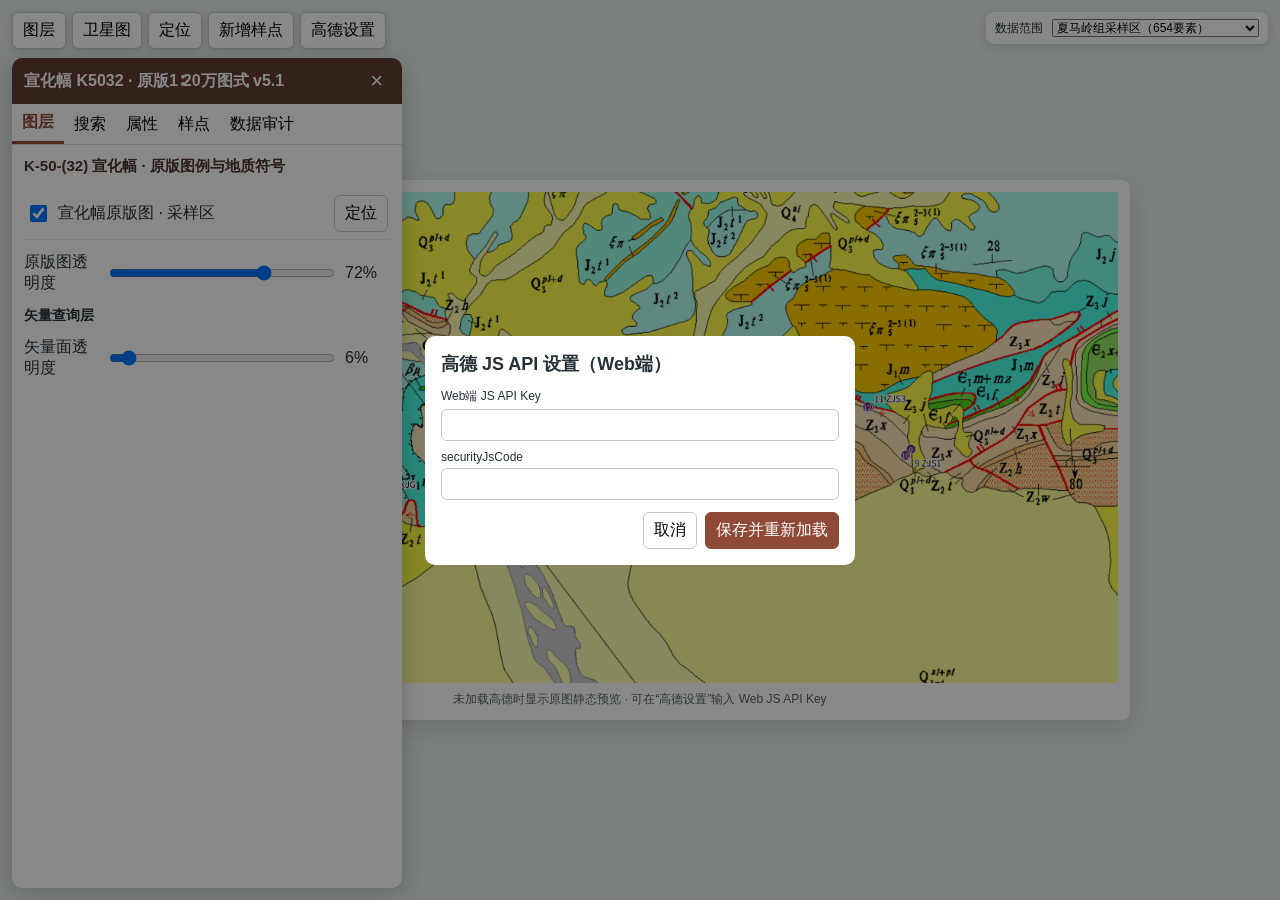
<file: index.html>
<!doctype html>
<html lang="zh-CN">
<head>
<meta charset="utf-8">
<meta name="viewport" content="width=device-width,initial-scale=1,maximum-scale=1,user-scalable=no">
<title>宣化幅 K5032 下马岭组野外地质地图 v5.1 集合版</title>
<link rel="stylesheet" href="styles.css">
<meta name="theme-color" content="#633e35">
<link rel="manifest" href="manifest.webmanifest">
</head>
<body>
<div id="map"></div>
<div id="offlinePreview"><figure><img src="data/preview/K5032_12点位_原色预览.jpg" alt="宣化幅12处采样点原色地质图预览"><figcaption>未加载高德时显示原图静态预览 · 可在“高德设置”输入 Web JS API Key</figcaption></figure></div>
<div id="toolbar">
  <button id="btnMenu">图层</button>
  <button id="btnBase" data-sat="0">卫星图</button>
  <button id="btnLocate">定位</button>
  <button id="btnAddSample">新增样点</button>
  <button id="btnSetup">高德设置</button>
</div>
<div id="scopebar">
  <label>数据范围</label>
  <select id="scopeSelect">
    <option value="local">夏马岭组采样区（654要素）</option>
    <option value="full">K5032 宣化幅全图幅（6637要素）</option>
  </select>
  <span id="loadState"></span>
</div>
<aside id="panel" class="open">
  <div class="panel-head"><b>宣化幅 K5032 · 原版1∶20万图式 v5.1</b><button id="btnClosePanel">×</button></div>
  <div class="tabs"><button class="tab active" data-tab="layers">图层</button><button class="tab" data-tab="search">搜索</button><button class="tab" data-tab="info">属性</button><button class="tab" data-tab="samples">样点</button><button class="tab" data-tab="about">数据审计</button></div>
  <section id="tab-layers" class="tabbody active">
    <h3 class="legend-first-title">K-50-(32) 宣化幅 · 原版图例与地质符号</h3>
    <div id="legend"></div>
    <div class="raster-controls">
      <label class="layer-row"><input type="checkbox" id="rasterK5032" checked><span id="rasterScopeName">宣化幅原版图 · 采样区</span><button type="button" id="focusK5032">定位</button></label>
      <div class="slider-row"><label>原版图透明度</label><input id="rasterOpacitySlider" type="range" min="0" max="1" step="0.05" value="0.72"><span id="rasterOpacityValue">72%</span></div>
    </div>
    <h3>矢量查询层</h3>
    <div id="layerSwitches"></div>
    <div class="slider-row"><label>矢量面透明度</label><input id="opacitySlider" type="range" min="0" max="0.85" step="0.05" value="0.06"><span id="opacityValue">6%</span></div>
  </section>
  <section id="tab-search" class="tabbody">
    <input id="searchInput" placeholder="搜索 下马岭组、赵家山、侵入岩、断层、地层代号……">
    <button id="btnSearch" class="wide">搜索全部属性</button>
    <div id="searchResults"></div>
  </section>
  <section id="tab-info" class="tabbody"><div id="featureInfo" class="hint">先在“图层”中开启相应矢量查询层，再点击地图查看全部原始属性。既有12个采样点默认可点击。</div></section>
  <section id="tab-samples" class="tabbody">
    <div class="sample-actions"><button id="btnExportCSV">导出 CSV</button><button id="btnExportGeoJSON">导出 GeoJSON</button><button id="btnClearSamples">清空新增点</button></div>
    <div id="sampleList"></div>
  </section>
  <section id="tab-about" class="tabbody">
    <div class="about">
      <p><b>源图幅：</b>K-50-(32) 宣化幅，1∶20万地质图。来自你上传的 K5032.rar（MAPGIS 6.7）和 k5032.TIF 原始图面。</p>
      <p><b>功能：</b>原版图及图例、卫星底图、地质矢量查询、全部原始属性搜索、12处既有采样点、点击新增样点、CSV/GeoJSON导出、高德APP导航。</p>
      <p><b>图层完整性：</b>GeoPackage中11类原始空间图层共6625个要素，另有12个预设采样点；全幅6637个要素、采样区654个。矢量图层默认只开启采样点，避免覆盖TIF原始配色和符号。</p>
      <p><b>配准精度：</b>原始TIF没有内嵌地理坐标，根据经纬网和图框四角近似定位。北京54的地理经纬度显示时暂近似视为WGS84后转换为GCJ-02，未进行有实测控制点支持的七参数转换。图上地层边界与采样点不能用于米级判定。</p>
      <p><b>新增采样点：</b>浏览器会在本机本域名保存新样点；要备份请及时导出CSV或GeoJSON。自采数据使用GCJ-02，不应直接当WGS84科研测量数据。</p>
      <p><b>使用限制：</b>官方高德APP可通过导航链接打开点位，但不能直接加载本地图层。手机要查看自定义地质图，需要把该网页及文件部署在支持HTTPS的服务器上。</p>
      <div class="precision-warning">注意：旧1∶20万地质图仅可用于区域地层和断层背景判读。XJG等部分点位与原图所标地层不一致，需现场结合真实露头复核。</div>
    </div>
  </section>
</aside>
<div id="status"></div>


<div id="legendModal" class="modal legend-modal"><div class="legend-modalbox">
  <div class="legend-modal-head"><b id="legendModalTitle">原版图例</b><button data-close="legendModal">×</button></div>
  <div class="legend-zoom-hint">可滚动查看；浏览器可用 Ctrl + / Ctrl - 放大缩小。</div>
  <img id="legendModalImg" src="data/legend/K5032_原始右侧地质图例.png" alt="K5032 原版图例">
</div></div>
<div id="setupModal" class="modal"><div class="modalbox"><h2>高德 JS API 设置（Web端）</h2><label>Web端 JS API Key<input id="amapKey"></label><label>securityJsCode<input id="securityCode"></label><div class="modal-actions"><button data-close="setupModal">取消</button><button id="btnSaveSetup" class="primary">保存并重新加载</button></div></div></div>
<div id="sampleModal" class="modal"><div class="modalbox"><h2>新增采样点</h2><div id="sampleCoord" class="hint"></div><label>编号<input id="sampleCode"></label><label>岩性<input id="sampleLithology"></label><label>产状<input id="sampleAttitude"></label><label>距脉体/反应带<input id="sampleDistance"></label><label>流体/构造关系<input id="sampleRelation"></label><label>备注<textarea id="sampleNote"></textarea></label><div class="modal-actions"><button data-close="sampleModal">取消</button><button id="btnSaveSample" class="primary">保存</button></div></div></div>
<script src="data/local_data.js"></script>
<script src="data/raster_layers.js"></script>
<script src="app.js"></script>
</body>
</html>
</file>
<file: styles.css>
*{box-sizing:border-box}html,body,#map{width:100%;height:100%;margin:0;font-family:Arial,"Microsoft YaHei",sans-serif;color:#263238}#map{position:fixed;inset:0}.leaflet{}button,select,input,textarea{font:inherit}button{cursor:pointer;border:1px solid #c9c9c9;background:#fff;border-radius:6px;padding:7px 10px}button:hover{background:#f6f6f6}.primary{background:#8e4a36!important;color:white;border-color:#8e4a36!important}.wide{width:100%;margin-top:8px}#toolbar{position:fixed;left:12px;top:12px;z-index:1000;display:flex;gap:6px;flex-wrap:wrap}#toolbar button{box-shadow:0 2px 8px #0002}#scopebar{position:fixed;right:12px;top:12px;z-index:1000;background:#fff;padding:7px 9px;border-radius:8px;box-shadow:0 2px 10px #0002;font-size:12px}#scopebar select{margin-left:6px;max-width:260px}.open{}#panel{position:fixed;z-index:999;left:12px;top:58px;bottom:12px;width:390px;max-width:calc(100vw - 24px);background:#fff;box-shadow:0 5px 24px #0003;border-radius:10px;overflow:hidden;transform:translateX(-430px);transition:.2s}#panel.open{transform:none}.panel-head{display:flex;justify-content:space-between;align-items:center;padding:10px 12px;background:#633e35;color:#fff}.panel-head button{padding:0 7px;font-size:22px;background:transparent;color:#fff;border:0}.tabs{display:flex;overflow:auto;border-bottom:1px solid #ddd}.tab{border:0;border-radius:0;padding:8px 10px;white-space:nowrap}.tab.active{border-bottom:3px solid #8e4a36;color:#8e4a36;font-weight:bold}.tabbody{display:none;height:calc(100% - 82px);overflow:auto;padding:12px}.tabbody.active{display:block}.hint{font-size:12px;color:#68747a;line-height:1.55}.layer-row{display:grid;grid-template-columns:auto 1fr auto;gap:8px;align-items:center;padding:7px 2px;border-bottom:1px solid #eee}.swatch{width:15px;height:15px;border-radius:3px;border:1px solid #777}.layer-row input{width:17px;height:17px}.count{font-size:11px;color:#777;background:#eee;border-radius:10px;padding:2px 6px}.slider-row{display:grid;grid-template-columns:75px 1fr 45px;gap:8px;align-items:center;margin:12px 0}h3{font-size:14px;margin:13px 0 7px}.legend-item{display:flex;align-items:center;gap:7px;font-size:12px;padding:2px 0}.legend-item .swatch{width:12px;height:12px}#searchInput,.modalbox input,.modalbox textarea{width:100%;border:1px solid #c9c9c9;border-radius:6px;padding:8px;margin-top:4px}#searchResults{margin-top:10px}.result{padding:8px;border-bottom:1px solid #eee;cursor:pointer}.result:hover{background:#f7f3f1}.result b{display:block}.result small{color:#777}.feature-title{font-size:17px;font-weight:bold;color:#7c2d12;margin-bottom:8px}.summary-table,.attr-table{width:100%;border-collapse:collapse;font-size:12px}.summary-table td,.attr-table td{border-bottom:1px solid #eee;padding:5px;vertical-align:top}.attr-table td:first-child{width:42%;color:#68747a;word-break:break-all}.attr-block{margin-top:12px}.attr-block summary{cursor:pointer;font-weight:bold;color:#633e35}.sample-actions{display:flex;gap:5px;flex-wrap:wrap}.sample-card{border:1px solid #ddd;border-radius:7px;padding:8px;margin:8px 0}.about{font-size:12px;line-height:1.7}.about p{margin:0 0 10px}#status{display:none;position:fixed;z-index:1300;left:50%;bottom:28px;transform:translateX(-50%);background:#222;color:#fff;padding:9px 13px;border-radius:7px;max-width:90vw}.modal{display:none;position:fixed;z-index:2000;inset:0;background:#0007;align-items:center;justify-content:center;padding:15px}.modalbox{background:#fff;border-radius:10px;padding:16px;width:430px;max-width:100%;max-height:90vh;overflow:auto}.modalbox h2{margin:0 0 12px;font-size:18px}.modalbox label{display:block;font-size:12px;margin:9px 0}.modalbox textarea{min-height:80px}.modal-actions{display:flex;justify-content:flex-end;gap:8px;margin-top:12px}@media(max-width:700px){#toolbar{right:8px;left:8px;top:8px}#scopebar{top:54px;left:8px;right:8px;width:auto}#panel{left:8px;right:8px;top:92px;width:auto;bottom:8px}#panel:not(.open){transform:translateX(calc(-100vw - 20px))}}

/* v5: exact printed legend from source sheet */
.native-legend-card{border:1px solid #d7d7d7;border-radius:8px;padding:8px;margin:8px 0;background:#fff}
.native-legend-title{font-weight:700;font-size:12px;margin-bottom:6px}
.native-legend-thumb{width:100%;height:auto;display:block;border:1px solid #ddd;cursor:zoom-in;background:#fff}
.native-legend-actions{display:flex;gap:6px;margin-top:7px;flex-wrap:wrap}
.native-legend-note{font-size:11px;line-height:1.5;color:#6b7280;margin-top:6px}
.legend-modal{align-items:stretch;justify-content:stretch;padding:10px}
.legend-modalbox{background:#fff;border-radius:8px;width:100%;height:100%;overflow:auto;position:relative}
.legend-modal-head{position:sticky;top:0;z-index:3;display:flex;align-items:center;justify-content:space-between;padding:10px 12px;background:#fff;border-bottom:1px solid #ddd}
.legend-modal-head button{font-size:24px;border:0;background:transparent;padding:0 8px}
.legend-zoom-hint{padding:6px 12px;font-size:12px;color:#6b7280;background:#fafafa}
#legendModalImg{display:block;max-width:none;width:auto;height:auto;margin:0 auto;background:#fff}
.layer-code-chip{display:inline-block;min-width:46px;padding:1px 5px;border:1px solid #bbb;border-radius:3px;background:#f7f7f7;font:11px Arial;color:#444;margin-right:6px;text-align:center}
.native-hit-note{font-size:11px;color:#6b7280;padding:6px 0 2px}
.sample-symbol{position:relative;width:22px;height:22px;border:2px solid #d7191c;border-radius:50%;background:#fff8;box-shadow:0 1px 5px #0005}
.sample-symbol:before,.sample-symbol:after{content:"";position:absolute;background:#d7191c;left:3px;right:3px;top:9px;height:2px}
.sample-symbol:after{top:3px;bottom:3px;left:9px;width:2px;height:auto}

/* v5.1: put the actual source-sheet legend first; no explanatory placeholder */
.legend-first-title{margin-top:0;font-size:15px;color:#4e342e}
#legend{margin-bottom:12px}
.native-legend-card:first-child{border:2px solid #8e4a36;box-shadow:0 2px 9px #0001}
.native-legend-thumb{max-height:360px;object-fit:contain;object-position:top;background:#fff}

/* K5032: sampling and offline preview */
#offlinePreview{position:fixed;inset:0;z-index:3;background:#e6eeea;display:flex;align-items:center;justify-content:center}
#offlinePreview figure{margin:0;max-width:min(92vw,980px);max-height:90vh;padding:12px;background:white;border-radius:8px;box-shadow:0 8px 24px #0002;display:flex;flex-direction:column;align-items:center;gap:8px}
#offlinePreview img{max-width:100%;max-height:78vh;object-fit:contain}
#offlinePreview figcaption{font-size:12px;color:#55646b}
#toolbar{z-index:1001}#scopebar{z-index:1001}#panel{z-index:1002}#status{z-index:1301}
.site-number{width:27px;height:27px;background:#2464a2;color:white;border-radius:50%;border:2px solid white;display:flex;align-items:center;justify-content:center;font-weight:bold;font-size:12px;box-shadow:0 1px 6px #0008}
.site-number.main{background:#c63e32}.site-number.zjs{background:#7b469c}
.site-number.small{width:23px;height:23px;font-size:11px}
.point-card{padding:9px 8px;border:1px solid #e2e5e4;border-radius:7px;margin-bottom:8px;cursor:pointer;background:#fff}
.point-card:hover{background:#eef4f2}.point-card .point-head{display:flex;align-items:center;gap:7px}.point-tag{background:#e7f0f8;border-radius:4px;padding:1px 5px;font:11px Arial}
.point-card small{display:block;color:#65747b;margin:5px 0}.point-actions{display:flex;gap:7px;margin-top:7px}.point-actions button,.point-actions a{font-size:11px;padding:5px 7px;text-decoration:none;border:1px solid #dae3e5;border-radius:4px;color:#1a5c81}
.precision-warning{font-size:12px;background:#fff4e2;border:1px solid #f0d4ab;color:#704b17;padding:9px;border-radius:6px;line-height:1.55}
@media(max-width:700px){#offlinePreview img{max-height:64vh}}
</file>
<file: K5032_mobile_map_GitHub_Pages/styles.css>
*{box-sizing:border-box}html,body,#map{width:100%;height:100%;margin:0;font-family:Arial,"Microsoft YaHei",sans-serif;color:#263238}#map{position:fixed;inset:0}.leaflet{}button,select,input,textarea{font:inherit}button{cursor:pointer;border:1px solid #c9c9c9;background:#fff;border-radius:6px;padding:7px 10px}button:hover{background:#f6f6f6}.primary{background:#8e4a36!important;color:white;border-color:#8e4a36!important}.wide{width:100%;margin-top:8px}#toolbar{position:fixed;left:12px;top:12px;z-index:1000;display:flex;gap:6px;flex-wrap:wrap}#toolbar button{box-shadow:0 2px 8px #0002}#scopebar{position:fixed;right:12px;top:12px;z-index:1000;background:#fff;padding:7px 9px;border-radius:8px;box-shadow:0 2px 10px #0002;font-size:12px}#scopebar select{margin-left:6px;max-width:260px}.open{}#panel{position:fixed;z-index:999;left:12px;top:58px;bottom:12px;width:390px;max-width:calc(100vw - 24px);background:#fff;box-shadow:0 5px 24px #0003;border-radius:10px;overflow:hidden;transform:translateX(-430px);transition:.2s}#panel.open{transform:none}.panel-head{display:flex;justify-content:space-between;align-items:center;padding:10px 12px;background:#633e35;color:#fff}.panel-head button{padding:0 7px;font-size:22px;background:transparent;color:#fff;border:0}.tabs{display:flex;overflow:auto;border-bottom:1px solid #ddd}.tab{border:0;border-radius:0;padding:8px 10px;white-space:nowrap}.tab.active{border-bottom:3px solid #8e4a36;color:#8e4a36;font-weight:bold}.tabbody{display:none;height:calc(100% - 82px);overflow:auto;padding:12px}.tabbody.active{display:block}.hint{font-size:12px;color:#68747a;line-height:1.55}.layer-row{display:grid;grid-template-columns:auto 1fr auto;gap:8px;align-items:center;padding:7px 2px;border-bottom:1px solid #eee}.swatch{width:15px;height:15px;border-radius:3px;border:1px solid #777}.layer-row input{width:17px;height:17px}.count{font-size:11px;color:#777;background:#eee;border-radius:10px;padding:2px 6px}.slider-row{display:grid;grid-template-columns:75px 1fr 45px;gap:8px;align-items:center;margin:12px 0}h3{font-size:14px;margin:13px 0 7px}.legend-item{display:flex;align-items:center;gap:7px;font-size:12px;padding:2px 0}.legend-item .swatch{width:12px;height:12px}#searchInput,.modalbox input,.modalbox textarea{width:100%;border:1px solid #c9c9c9;border-radius:6px;padding:8px;margin-top:4px}#searchResults{margin-top:10px}.result{padding:8px;border-bottom:1px solid #eee;cursor:pointer}.result:hover{background:#f7f3f1}.result b{display:block}.result small{color:#777}.feature-title{font-size:17px;font-weight:bold;color:#7c2d12;margin-bottom:8px}.summary-table,.attr-table{width:100%;border-collapse:collapse;font-size:12px}.summary-table td,.attr-table td{border-bottom:1px solid #eee;padding:5px;vertical-align:top}.attr-table td:first-child{width:42%;color:#68747a;word-break:break-all}.attr-block{margin-top:12px}.attr-block summary{cursor:pointer;font-weight:bold;color:#633e35}.sample-actions{display:flex;gap:5px;flex-wrap:wrap}.sample-card{border:1px solid #ddd;border-radius:7px;padding:8px;margin:8px 0}.about{font-size:12px;line-height:1.7}.about p{margin:0 0 10px}#status{display:none;position:fixed;z-index:1300;left:50%;bottom:28px;transform:translateX(-50%);background:#222;color:#fff;padding:9px 13px;border-radius:7px;max-width:90vw}.modal{display:none;position:fixed;z-index:2000;inset:0;background:#0007;align-items:center;justify-content:center;padding:15px}.modalbox{background:#fff;border-radius:10px;padding:16px;width:430px;max-width:100%;max-height:90vh;overflow:auto}.modalbox h2{margin:0 0 12px;font-size:18px}.modalbox label{display:block;font-size:12px;margin:9px 0}.modalbox textarea{min-height:80px}.modal-actions{display:flex;justify-content:flex-end;gap:8px;margin-top:12px}@media(max-width:700px){#toolbar{right:8px;left:8px;top:8px}#scopebar{top:54px;left:8px;right:8px;width:auto}#panel{left:8px;right:8px;top:92px;width:auto;bottom:8px}#panel:not(.open){transform:translateX(calc(-100vw - 20px))}}

/* v5: exact printed legend from source sheet */
.native-legend-card{border:1px solid #d7d7d7;border-radius:8px;padding:8px;margin:8px 0;background:#fff}
.native-legend-title{font-weight:700;font-size:12px;margin-bottom:6px}
.native-legend-thumb{width:100%;height:auto;display:block;border:1px solid #ddd;cursor:zoom-in;background:#fff}
.native-legend-actions{display:flex;gap:6px;margin-top:7px;flex-wrap:wrap}
.native-legend-note{font-size:11px;line-height:1.5;color:#6b7280;margin-top:6px}
.legend-modal{align-items:stretch;justify-content:stretch;padding:10px}
.legend-modalbox{background:#fff;border-radius:8px;width:100%;height:100%;overflow:auto;position:relative}
.legend-modal-head{position:sticky;top:0;z-index:3;display:flex;align-items:center;justify-content:space-between;padding:10px 12px;background:#fff;border-bottom:1px solid #ddd}
.legend-modal-head button{font-size:24px;border:0;background:transparent;padding:0 8px}
.legend-zoom-hint{padding:6px 12px;font-size:12px;color:#6b7280;background:#fafafa}
#legendModalImg{display:block;max-width:none;width:auto;height:auto;margin:0 auto;background:#fff}
.layer-code-chip{display:inline-block;min-width:46px;padding:1px 5px;border:1px solid #bbb;border-radius:3px;background:#f7f7f7;font:11px Arial;color:#444;margin-right:6px;text-align:center}
.native-hit-note{font-size:11px;color:#6b7280;padding:6px 0 2px}
.sample-symbol{position:relative;width:22px;height:22px;border:2px solid #d7191c;border-radius:50%;background:#fff8;box-shadow:0 1px 5px #0005}
.sample-symbol:before,.sample-symbol:after{content:"";position:absolute;background:#d7191c;left:3px;right:3px;top:9px;height:2px}
.sample-symbol:after{top:3px;bottom:3px;left:9px;width:2px;height:auto}

/* v5.1: put the actual source-sheet legend first; no explanatory placeholder */
.legend-first-title{margin-top:0;font-size:15px;color:#4e342e}
#legend{margin-bottom:12px}
.native-legend-card:first-child{border:2px solid #8e4a36;box-shadow:0 2px 9px #0001}
.native-legend-thumb{max-height:360px;object-fit:contain;object-position:top;background:#fff}

/* K5032: sampling and offline preview */
#offlinePreview{position:fixed;inset:0;z-index:3;background:#e6eeea;display:flex;align-items:center;justify-content:center}
#offlinePreview figure{margin:0;max-width:min(92vw,980px);max-height:90vh;padding:12px;background:white;border-radius:8px;box-shadow:0 8px 24px #0002;display:flex;flex-direction:column;align-items:center;gap:8px}
#offlinePreview img{max-width:100%;max-height:78vh;object-fit:contain}
#offlinePreview figcaption{font-size:12px;color:#55646b}
#toolbar{z-index:1001}#scopebar{z-index:1001}#panel{z-index:1002}#status{z-index:1301}
.site-number{width:27px;height:27px;background:#2464a2;color:white;border-radius:50%;border:2px solid white;display:flex;align-items:center;justify-content:center;font-weight:bold;font-size:12px;box-shadow:0 1px 6px #0008}
.site-number.main{background:#c63e32}.site-number.zjs{background:#7b469c}
.site-number.small{width:23px;height:23px;font-size:11px}
.point-card{padding:9px 8px;border:1px solid #e2e5e4;border-radius:7px;margin-bottom:8px;cursor:pointer;background:#fff}
.point-card:hover{background:#eef4f2}.point-card .point-head{display:flex;align-items:center;gap:7px}.point-tag{background:#e7f0f8;border-radius:4px;padding:1px 5px;font:11px Arial}
.point-card small{display:block;color:#65747b;margin:5px 0}.point-actions{display:flex;gap:7px;margin-top:7px}.point-actions button,.point-actions a{font-size:11px;padding:5px 7px;text-decoration:none;border:1px solid #dae3e5;border-radius:4px;color:#1a5c81}
.precision-warning{font-size:12px;background:#fff4e2;border:1px solid #f0d4ab;color:#704b17;padding:9px;border-radius:6px;line-height:1.55}
@media(max-width:700px){#offlinePreview img{max-height:64vh}}
</file>
